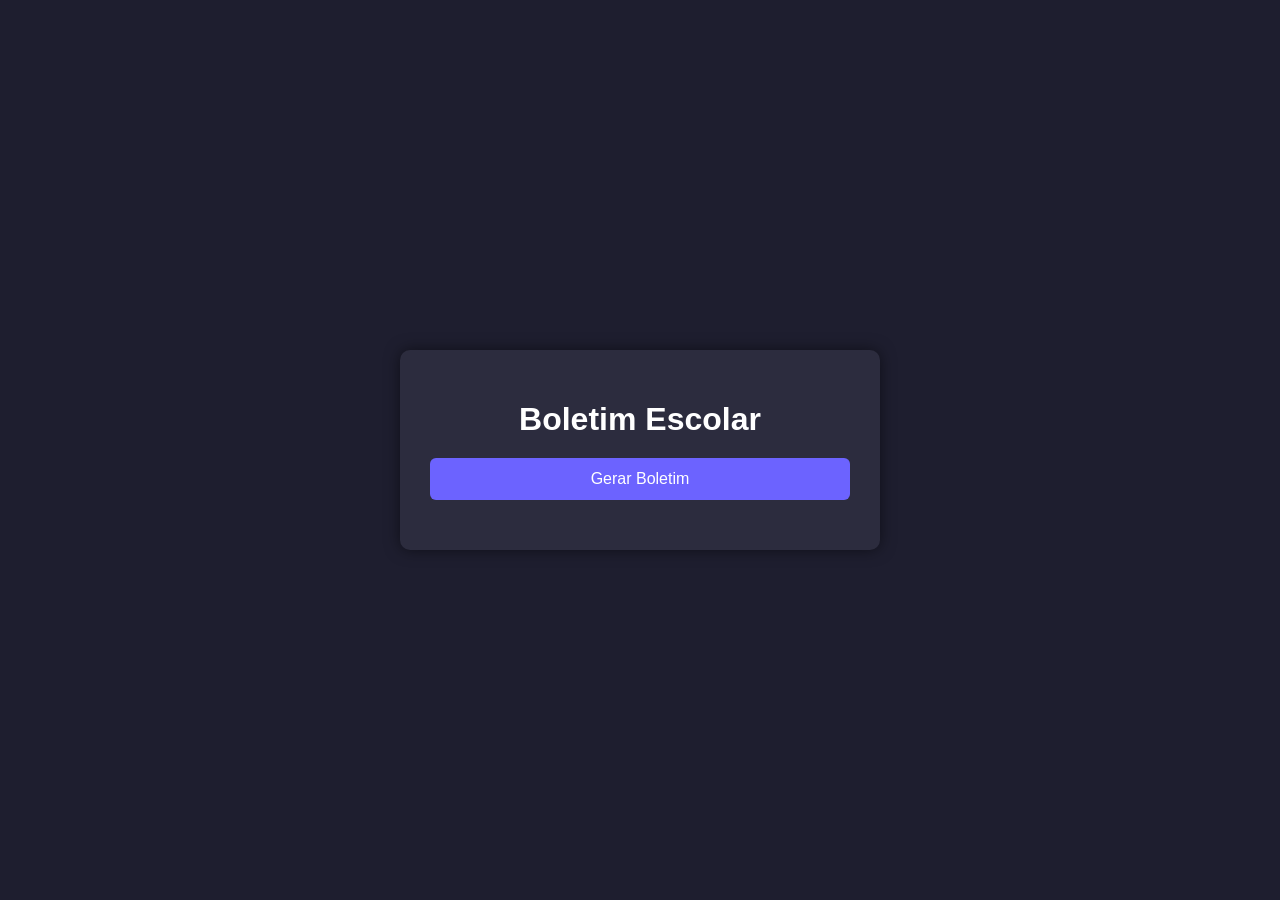
<file: JS - Senai/index.html>
<!DOCTYPE html>
<html lang="pt-br">
<head>
  <meta charset="UTF-8">
  <title>Boletim Escolar Online</title>

  <style>
    body {
      margin: 0;
      font-family: Arial, sans-serif;
      background: #1e1e2f;
      color: #fff;
      display: flex;
      justify-content: center;
      align-items: center;
      height: 100vh;
    }

    .container {
      background: #2c2c3e;
      padding: 30px;
      border-radius: 10px;
      width: 420px;
      box-shadow: 0 0 15px rgba(0,0,0,0.5);
    }

    h1 {
      text-align: center;
      margin-bottom: 20px;
    }

    button {
      width: 100%;
      padding: 12px;
      background: #6c63ff;
      border: none;
      border-radius: 6px;
      color: white;
      font-size: 16px;
      cursor: pointer;
      transition: 0.3s;
    }

    button:hover {
      background: #574fd6;
    }

    #saida {
      margin-top: 20px;
    }

    .aluno {
      padding: 10px;
      margin-bottom: 8px;
      border-radius: 5px;
      background: #3a3a52;
      display: flex;
      justify-content: space-between;
    }

    .excelente { color: #00e676; }
    .bom { color: #40c4ff; }
    .aprovado { color: #ffd740; }
    .reprovado { color: #ff5252; }

    .resumo {
      margin-top: 15px;
      border-top: 1px solid #555;
      padding-top: 10px;
      font-size: 14px;
    }
  </style>
</head>
<body>

  <div class="container">
    <h1>Boletim Escolar</h1>

    <button onclick="gerarBoletim()">Gerar Boletim</button>

    <div id="saida"></div>
  </div>

  <script>
    function gerarBoletim() {
      const alunos = [
        [8, 7, 6],
        [5, 5, 5],
        [10, 9, 8],
        [6, 6, 6]
      ];

      const saida = document.getElementById("saida");
      saida.innerHTML = "";

      let maior = 0;
      let menor = 10;
      let aprovados = 0;

      for (let i = 0; i < alunos.length; i++) {

        let notas = alunos[i];
        let soma = 0;
        let j = 0;

        while (j < notas.length) {
          soma += notas[j];
          j++;
        }

        let media = soma / notas.length;
        let resultado = classificarAluno(media);

        if (media >= 6) aprovados++;
        if (media > maior) maior = media;
        if (media < menor) menor = media;

        mostrarAluno(i, media, resultado);
      }

      mostrarResumo(aprovados, maior, menor);
    }

    function classificarAluno(media) {
      if (media >= 9) return "Excelente";
      if (media >= 7) return "Bom";
      if (media >= 6) return "Aprovado";
      return "Reprovado";
    }

    function mostrarAluno(indice, media, resultado) {
      const saida = document.getElementById("saida");

      let classe = resultado.toLowerCase();

      saida.innerHTML += `
        <div class="aluno ${classe}">
          <span>Aluno ${indice + 1}</span>
          <span>${media.toFixed(1)} → ${resultado}</span>
        </div>
      `;
    }

    function mostrarResumo(aprovados, maior, menor) {
      const saida = document.getElementById("saida");

      saida.innerHTML += `
        <div class="resumo">
          <p>Aprovados: ${aprovados}</p>
          <p>Maior média: ${maior.toFixed(1)}</p>
          <p>Menor média: ${menor.toFixed(1)}</p>
        </div>
      `;
    }
  </script>

</body>
</html>
</file>
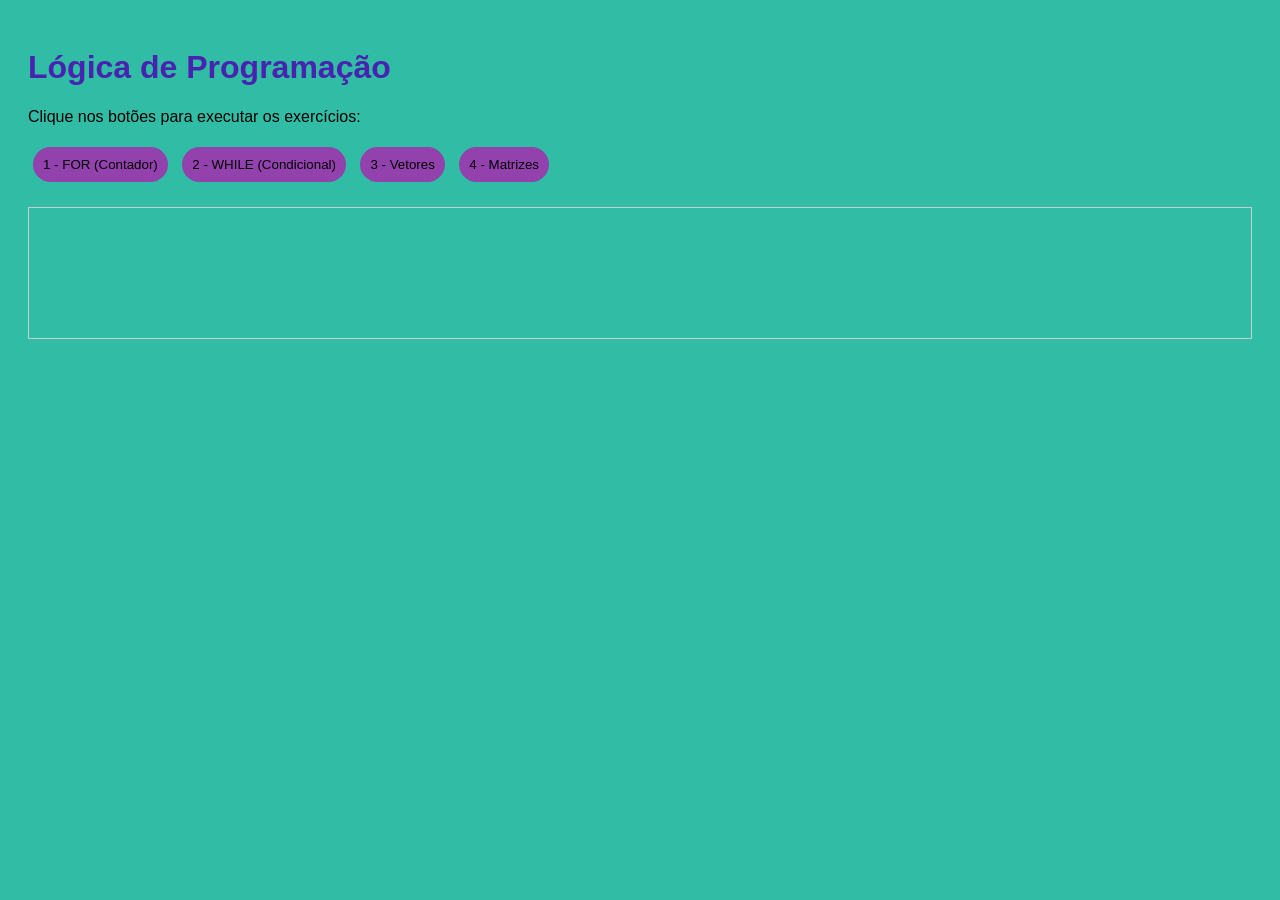
<file: JS - Senai/Lacos/index.html>
<!DOCTYPE html>
<html lang="pt-br">
<head>
  <meta charset="UTF-8">
  <meta name="viewport" content="width=device-width, initial-scale=1.0">
  <title>Lógica de Programação</title>
</head>
<style>
  body {
    font-family: Arial;
    background-color: rgb(49, 188, 165);
    padding: 20px;
  }
  h1 {
    color: rgb(72, 35, 175);
  }
  button {
    padding: 10px;
    margin: 5px;
    border: none;
    background-color: rgb(146, 65, 173);
    border-radius: 40px;
    color: rgb(0, 0, 0);
    cursor: pointer;
  }

  button:hover {
    background-color: rgb(255, 0, 0);
  }
  
  #saida {
    margin-top: 20px;
    padding: 15px;
    background:rgb(49, 188, 165);
    border: 1px solid #ccc;
    min-height: 100px;
  }
</style>
<body>

  <h1>Lógica de Programação</h1>

  <p>Clique nos botões para executar os exercícios:</p>

  <button onclick="exercicioFor()">1 - FOR (Contador)</button>
  <button onclick="exercicioWhile()">2 - WHILE (Condicional)</button>
  <button onclick="exercicioVetor()">3 - Vetores</button>
  <button onclick="exercicioMatriz()">4 - Matrizes</button>

  <div id="saida"></div>

  <script>
    function mostrar(texto) {
      document.getElementById('saida').innerHTML += texto + "<br>";
    }

    function limpar() {
      document.getElementById('saida').innerHTML = "";
    }

    // FOR
    function exercicioFor() {
      limpar();

      let soma = 0;

      for (let i = 1; i <= 10; i++) {
        soma += i;
        mostrar("Número: " + i);
      }

      mostrar("Soma Total: " + soma);
    }

    // WHILE
    function exercicioWhile() {
      limpar();

      let i = 0;

      while (i <= 10) {
        mostrar("Contador: " + i);
        i++;
      }
    }

    // VETOR
    function exercicioVetor() {
      limpar();

      let notas = [7, 8, 6, 9];
      let soma = 0;

      for (let i = 0; i < notas.length; i++) {
        soma += notas[i];
        mostrar("Nota: " + notas[i]);
      }

      let media = soma / notas.length;

      mostrar("Média: " + media);
    }

    // MATRIZ
    function exercicioMatriz() {
      limpar();

      let alunos = [
        [1, 2, 3],
        [4, 5, 6],
        [7, 8, 9]
      ];

      for (let i = 0; i < alunos.length; i++) {
        let soma = 0;

        for (let j = 0; j < alunos[i].length; j++) {
          soma += alunos[i][j];
        }

        let media = soma / alunos[i].length;

        if (media >= 7) {
          mostrar("Aluno " + (i + 1) + ": Média " + media + " - Aprovado");
        } else {
          mostrar("Aluno " + (i + 1) + ": Média " + media + " - Reprovado");
        }
      }
    }
  </script>

</body>
</html>
</file>
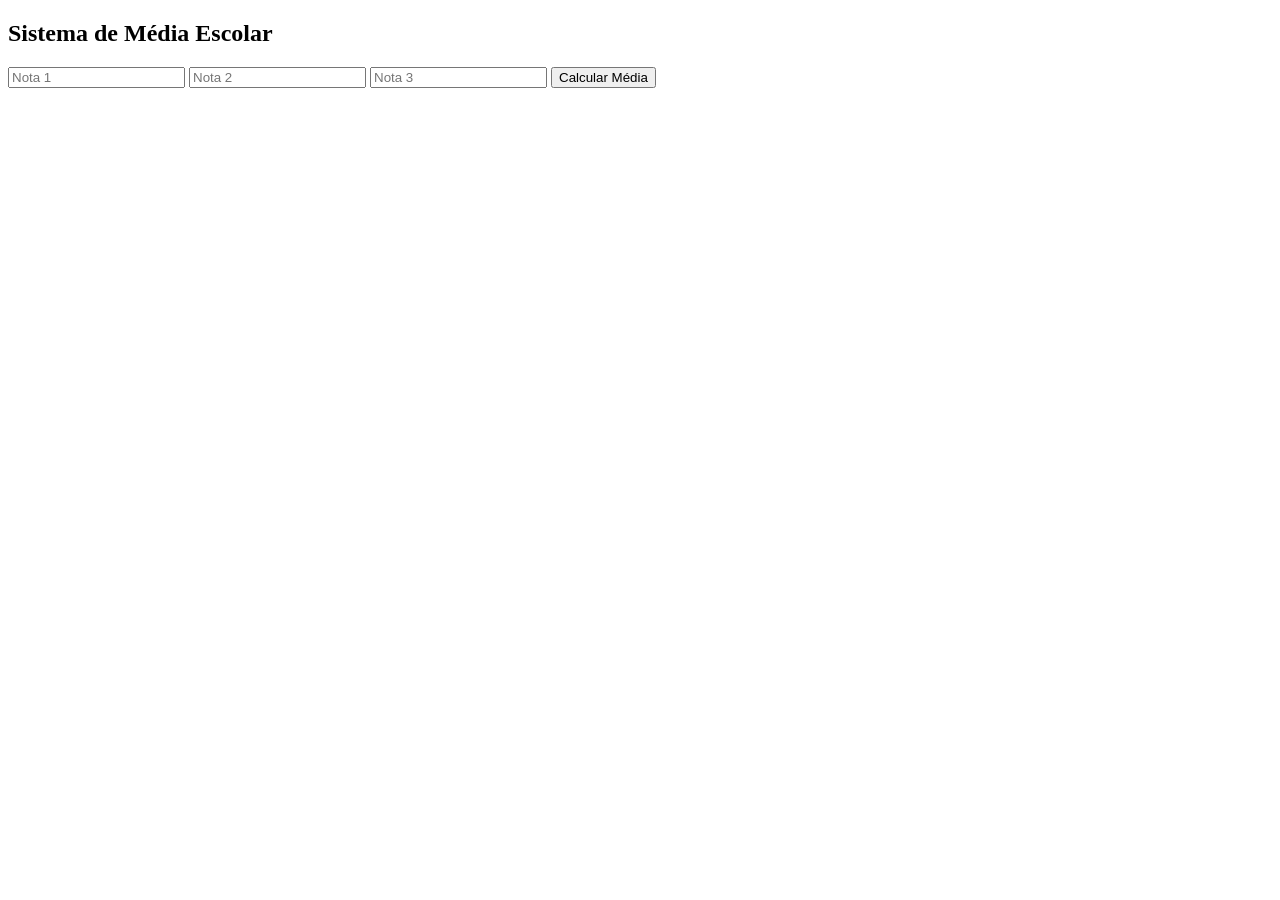
<file: JS - Senai/Exercícios - Senai/ex003/index.html>
<!DOCTYPE html>
<html>
<head>
<meta charset="UTF-8">
<title>Média Escolar</title>
</head>
<body>

<h2>Sistema de Média Escolar</h2>

<input type="number" id="nota1" placeholder="Nota 1">
<input type="number" id="nota2" placeholder="Nota 2">
<input type="number" id="nota3" placeholder="Nota 3">

<button onclick="calcular()">Calcular Média</button>

<p id="resultado"></p>

<script>

const MEDIA_MINIMA = 7;

function calcular(){

let n1 = Number(document.getElementById("nota1").value);
let n2 = Number(document.getElementById("nota2").value);
let n3 = Number(document.getElementById("nota3").value);

let media = (n1+n2+n3)/3;

if(media >= MEDIA_MINIMA){
document.getElementById("resultado").innerText = "Média: "+media+" - Aprovado";
}else{
document.getElementById("resultado").innerText = "Média: "+media+" - Reprovado";
}

}

</script>

<script src="script.js"></script>

</body>
</html>
</file>
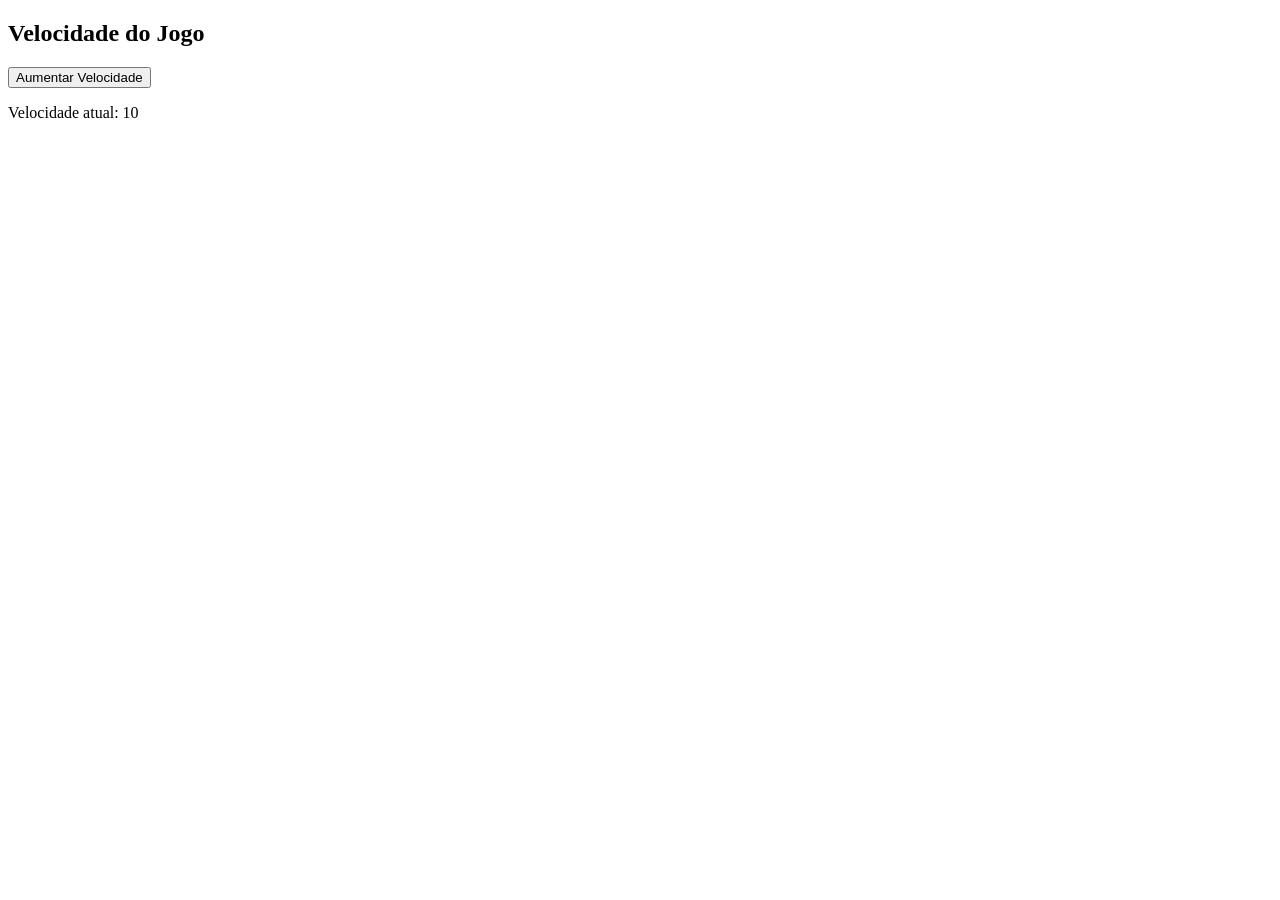
<file: JS - Senai/Exercícios - Senai/ex004/index.html>
<!DOCTYPE html>
<html>
<head>
<meta charset="UTF-8">
<title>Velocidade do Jogo</title>
</head>

<body>

<h2>Velocidade do Jogo</h2>

<button onclick="aumentar()">Aumentar Velocidade</button>

<p id="resultado"></p>

<script src="script.js"></script>

</body>

<script src="script.js"></script>

</html>
</file>
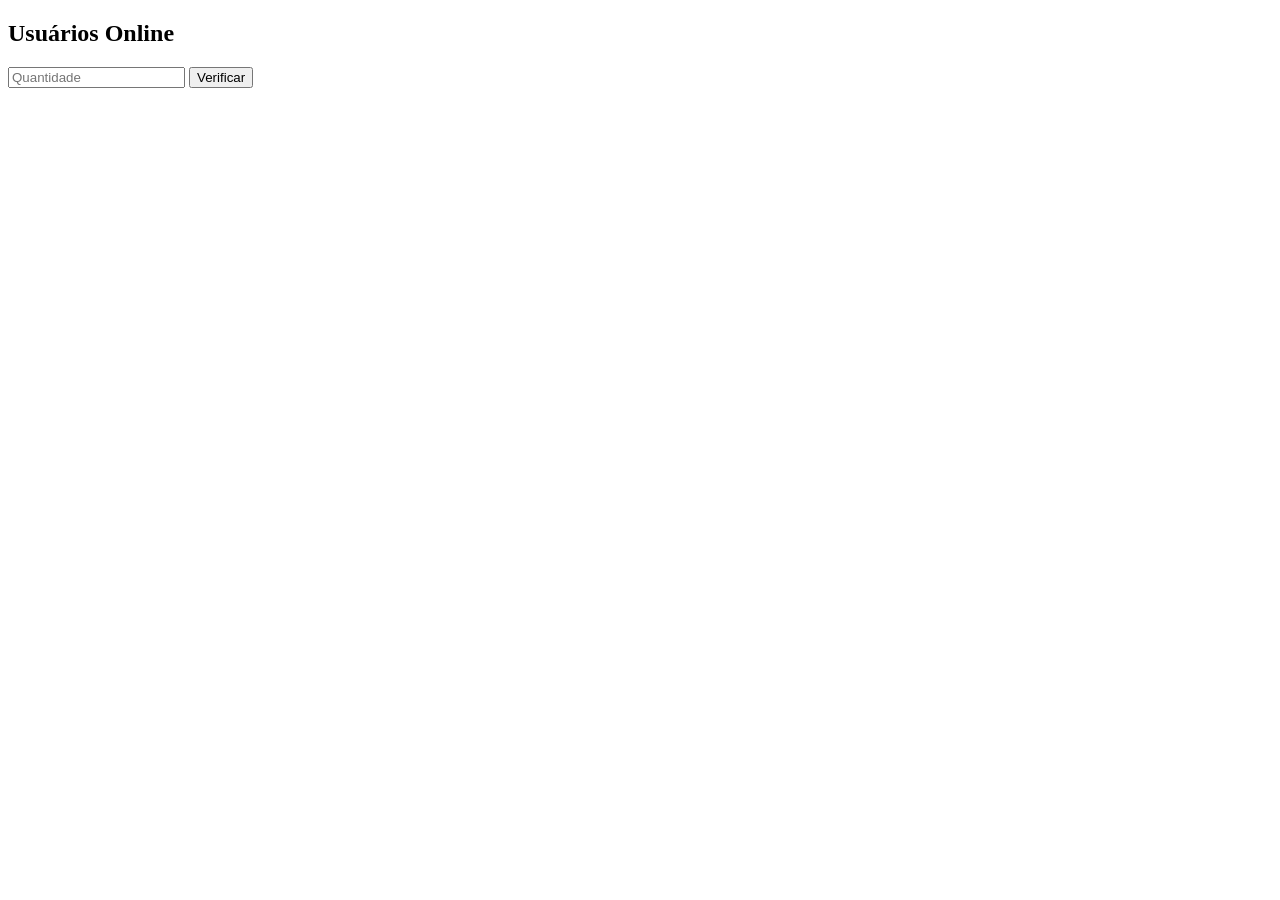
<file: JS - Senai/Exercícios - Senai/ex005/index.html>
<!DOCTYPE html>
<html>
<head>
<meta charset="UTF-8">
<title>Usuários Online</title>
</head>

<body>

<h2>Usuários Online</h2>

<input type="number" id="usuarios" placeholder="Quantidade">

<button onclick="verificar()">Verificar</button>

<p id="resultado"></p>

<script src="script.js"></script>

</body>

<script src="script.js"></script>

</html>
</file>
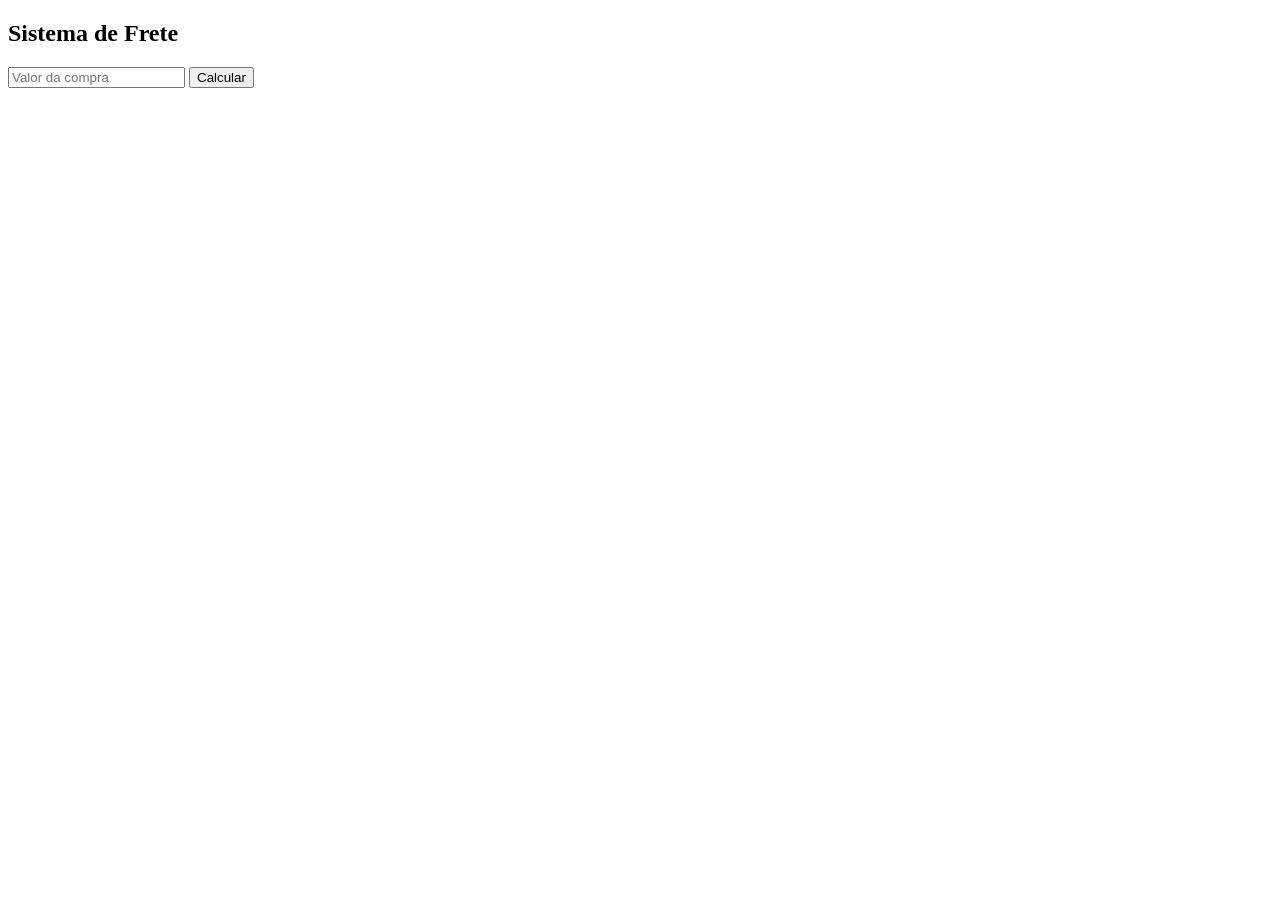
<file: JS - Senai/Exercícios - Senai/ex006/index.html>
<!DOCTYPE html>
<html>
<head>
<meta charset="UTF-8">
<title>Frete</title>
</head>

<body>

<h2>Sistema de Frete</h2>

<input type="number" id="valor" placeholder="Valor da compra">

<button onclick="calcularFrete()">Calcular</button>

<p id="resultado"></p>

<script src="script.js"></script>

</body>

<script src="script.js"></script>

</html>
</file>
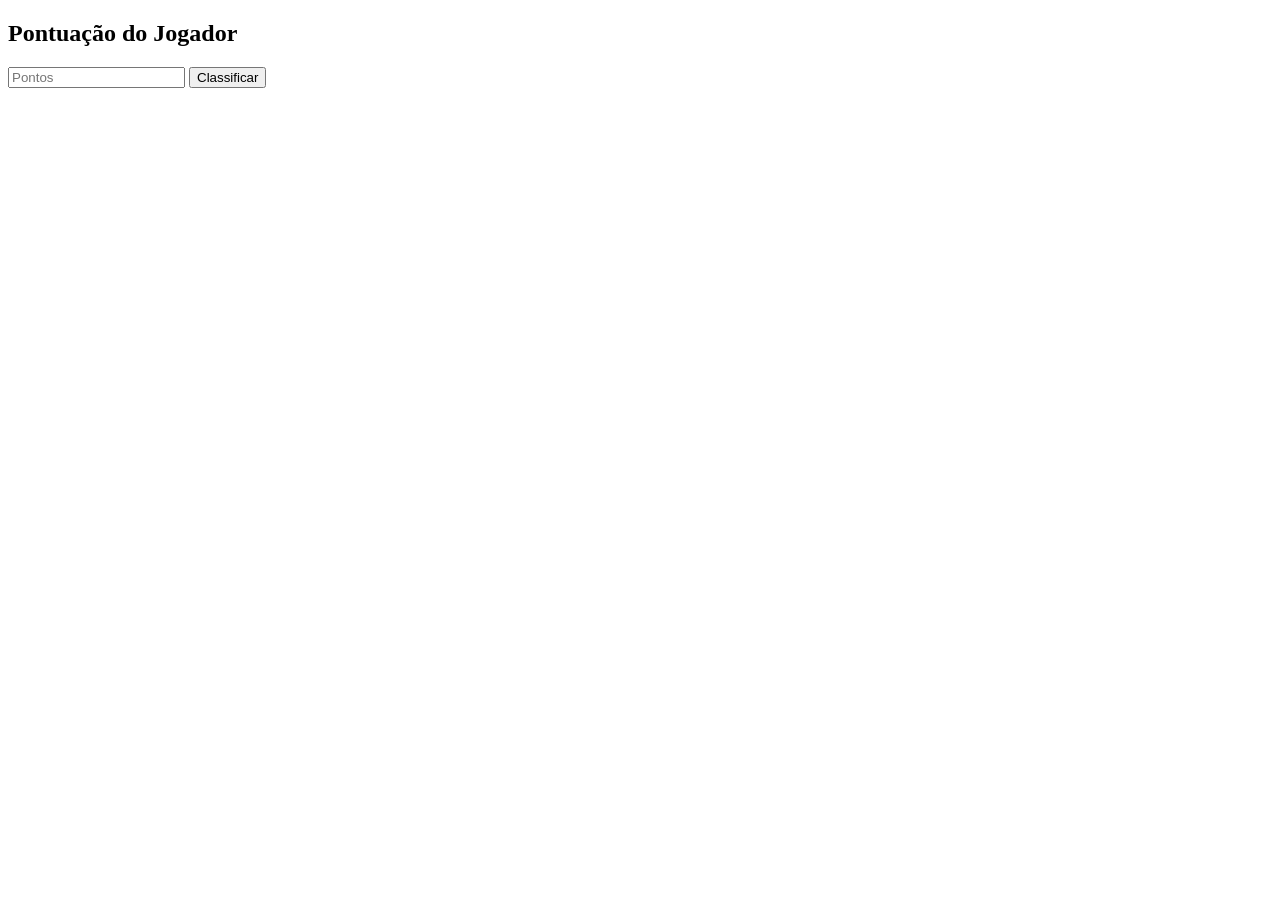
<file: JS - Senai/Exercícios - Senai/ex007/index.html>
<!DOCTYPE html>
<html>
<head>
<meta charset="UTF-8">
<title>Pontuação</title>
</head>

<body>

<h2>Pontuação do Jogador</h2>

<input type="number" id="pontos" placeholder="Pontos">

<button onclick="classificar()">Classificar</button>

<p id="resultado"></p>

<script src="script.js"></script>

</body>

<script src="script.js"></script>

</html>
</file>
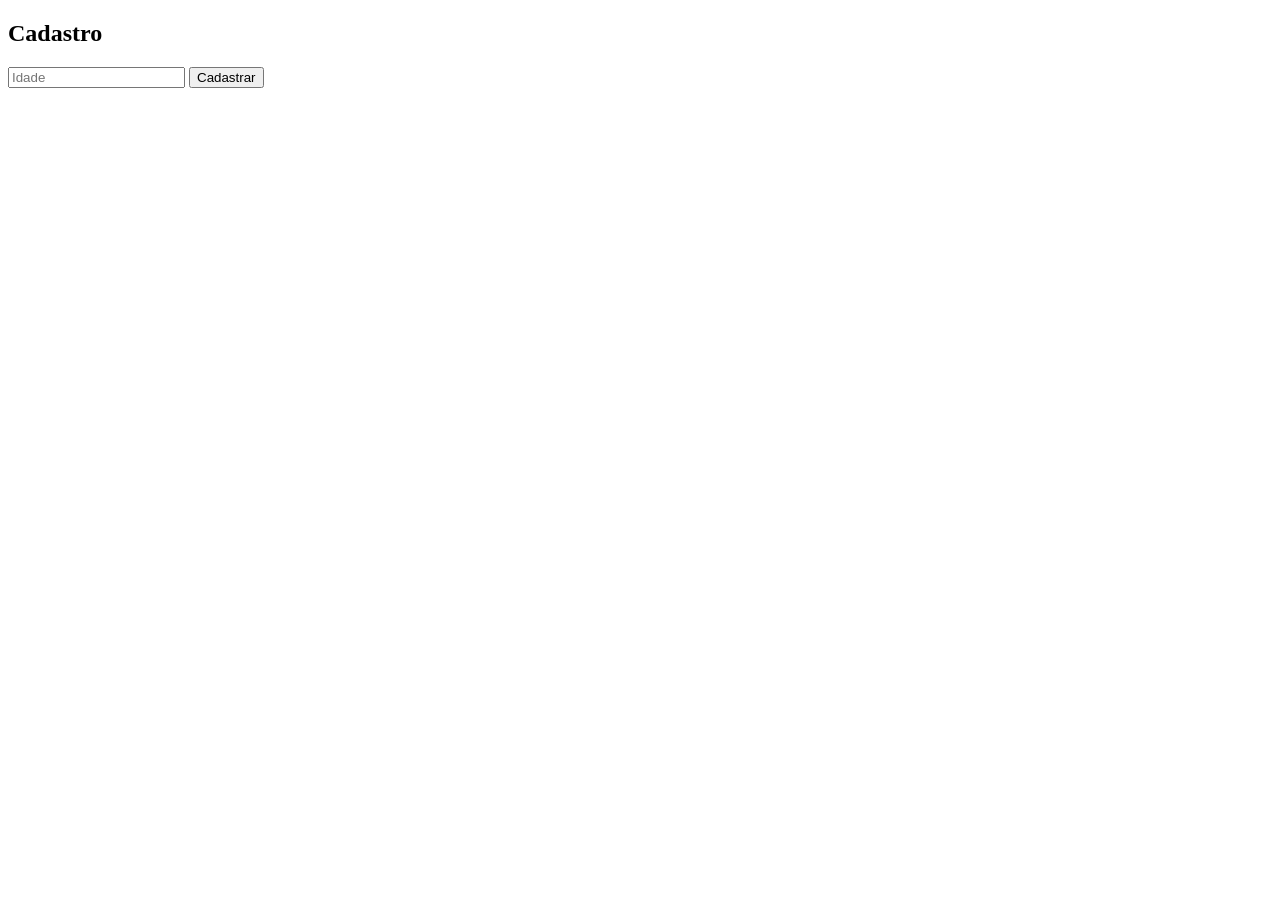
<file: JS - Senai/Exercícios - Senai/ex008/index.html>
<!DOCTYPE html>
<html>
<head>
<meta charset="UTF-8">
<title>Cadastro</title>
</head>

<body>

<h2>Cadastro</h2>

<input type="number" id="idade" placeholder="Idade">

<button onclick="verificarIdade()">Cadastrar</button>

<p id="resultado"></p>

<script src="script.js"></script>

</body>

<script src="script.js"></script>

</html>
</file>
